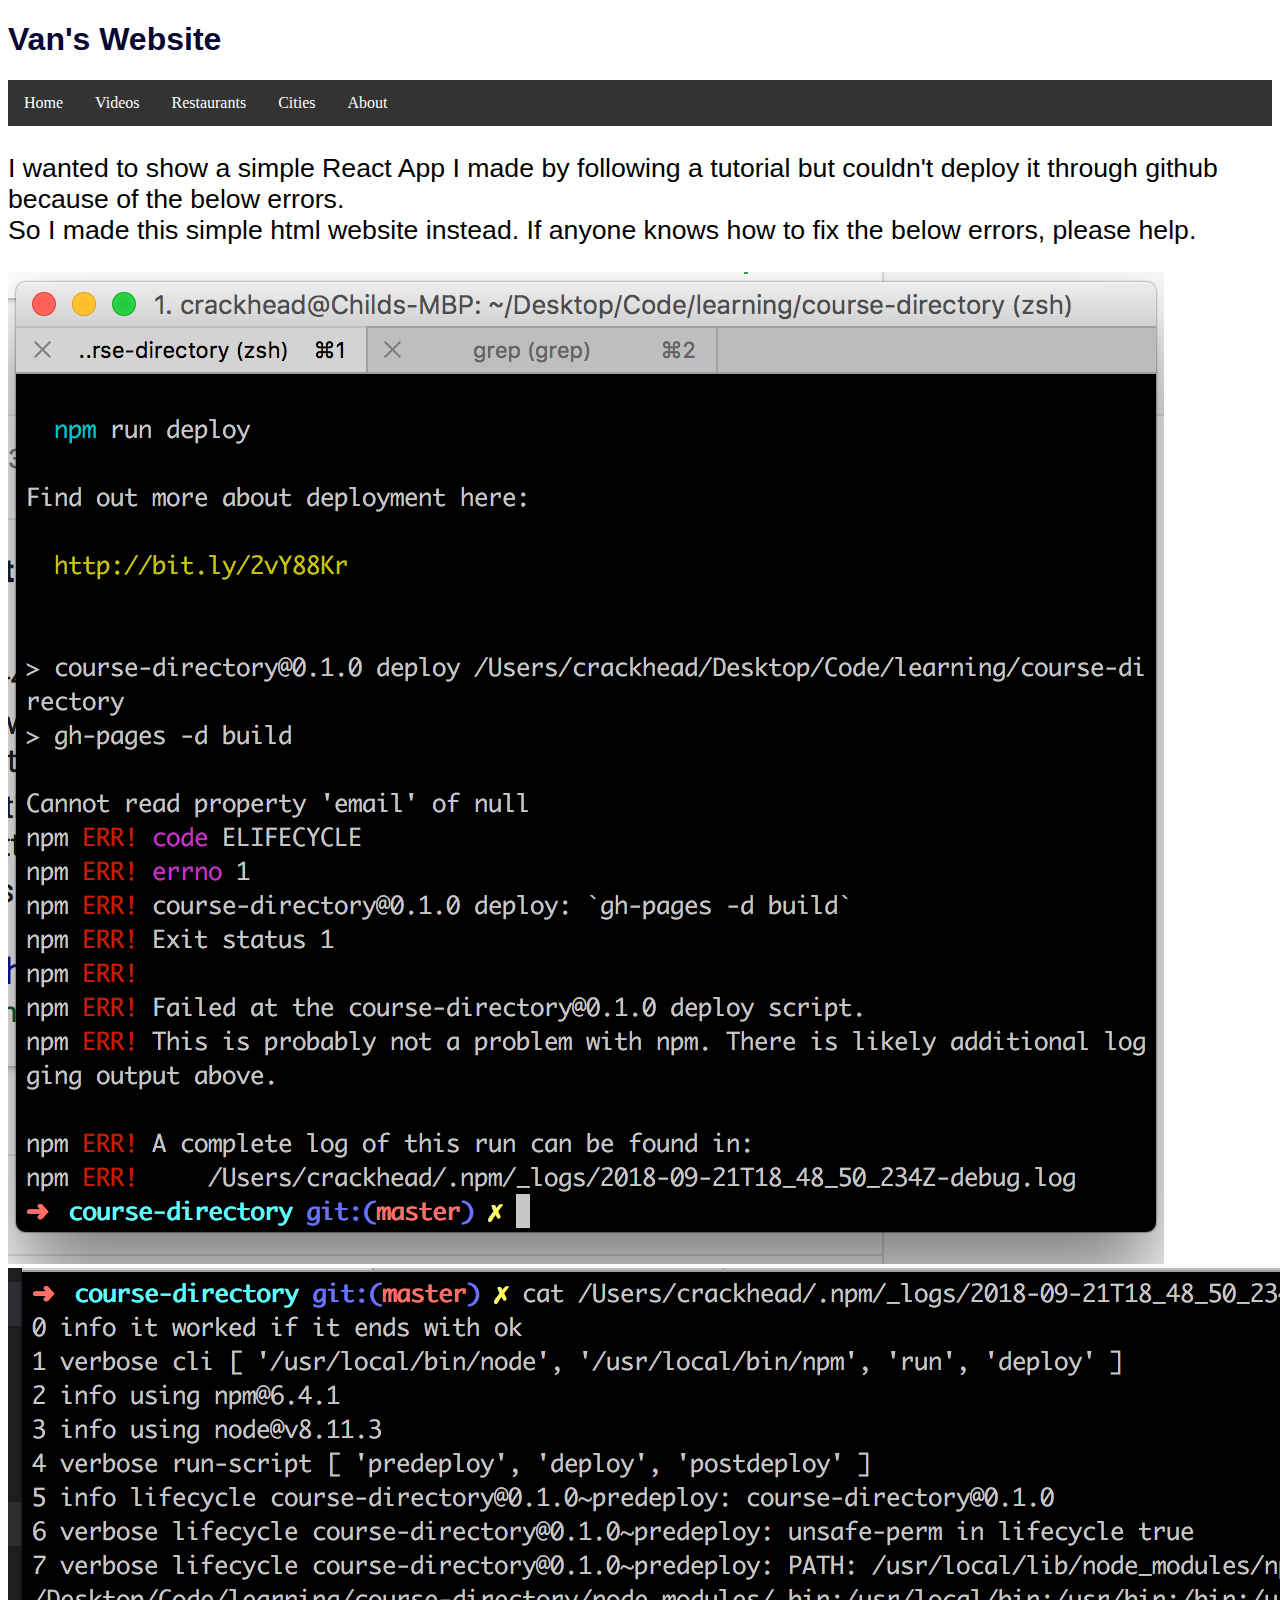
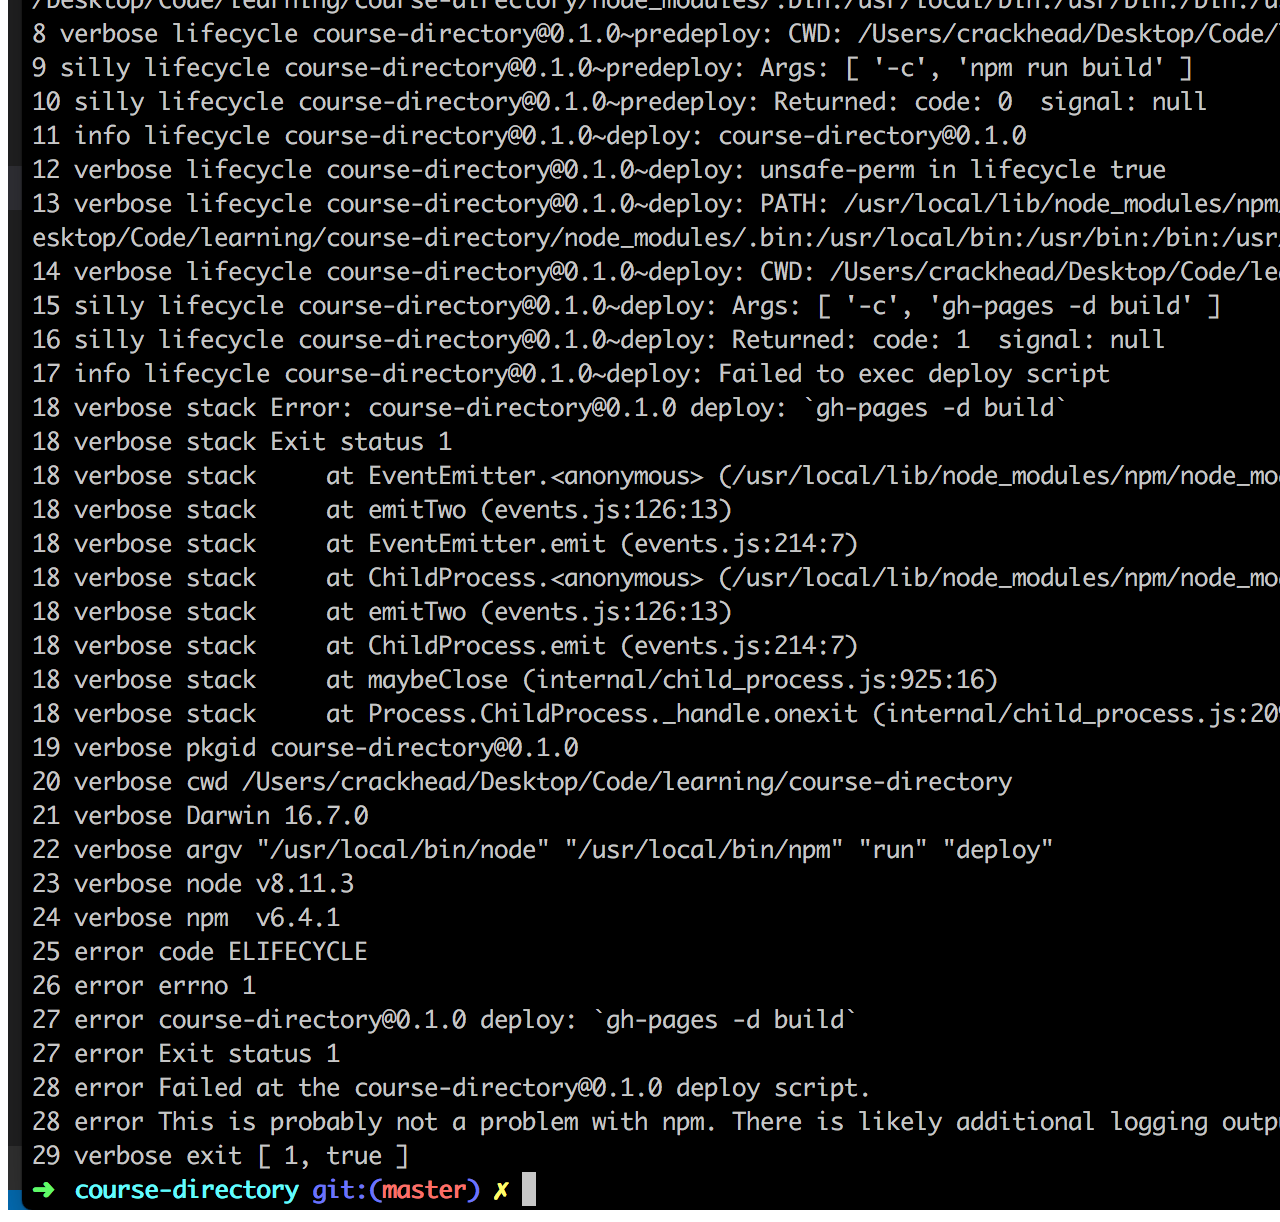
<file: index.html>
<!DOCTYPE html>
<html>
  <head>
    <meta charset="UTF-8">
    <title>Van's Website</title>
  <link rel="stylesheet" href="stylesheet.css" type="text/css">
  </head>
  <body>
    <h1 class=h1>Van's Website</h1>
    <ul>
        <li><a href="./index.html">Home</a></li>
        <li><a href="./Videos.html">Videos</a></li>
        <li><a href="./Restaurants.html">Restaurants</a></li>
        <li><a href="./Cities.html">Cities</a></li>
        <li><a href="./About.html">About</a></li>
      </ul>
      <p>I wanted to show a simple React App I made by following a tutorial but couldn't deploy it through github because of the below errors. 
          <br>So I made this simple html website instead. If anyone knows how to fix the below errors, please help.</p>
      <img src="./Error1.png" alt="Error Image 1">
      <img src="./Error2.png" alt="Error Image 2">
  </body>
</html>
</file>
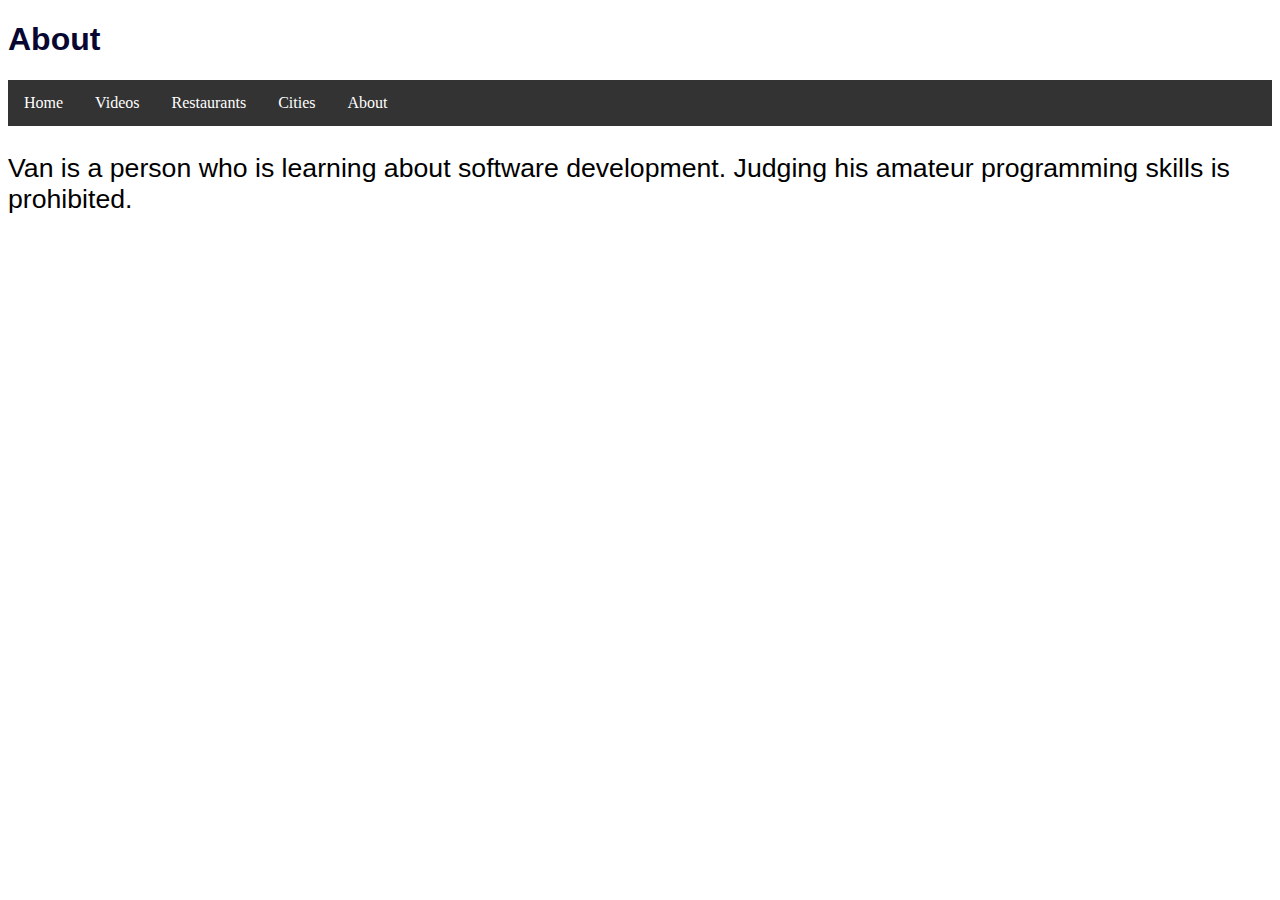
<file: About.html>
<!DOCTYPE html>
<html>
  <head>
    <meta charset="UTF-8">
    <title>About</title>
  <link rel="stylesheet" href="stylesheet.css" type="text/css">
  </head>
  <body>
    <h1 class=h1>About</h1>
    <ul>
        <li><a href="./index.html">Home</a></li>
        <li><a href="./Videos.html">Videos</a></li>
        <li><a href="./Restaurants.html">Restaurants</a></li>
        <li><a href="./Cities.html">Cities</a></li>
        <li><a href="./About.html">About</a></li>
      </ul>
      <p>Van is a person who is learning about software development. Judging his amateur programming skills is prohibited.</p>
  </body>
</html>
</file>
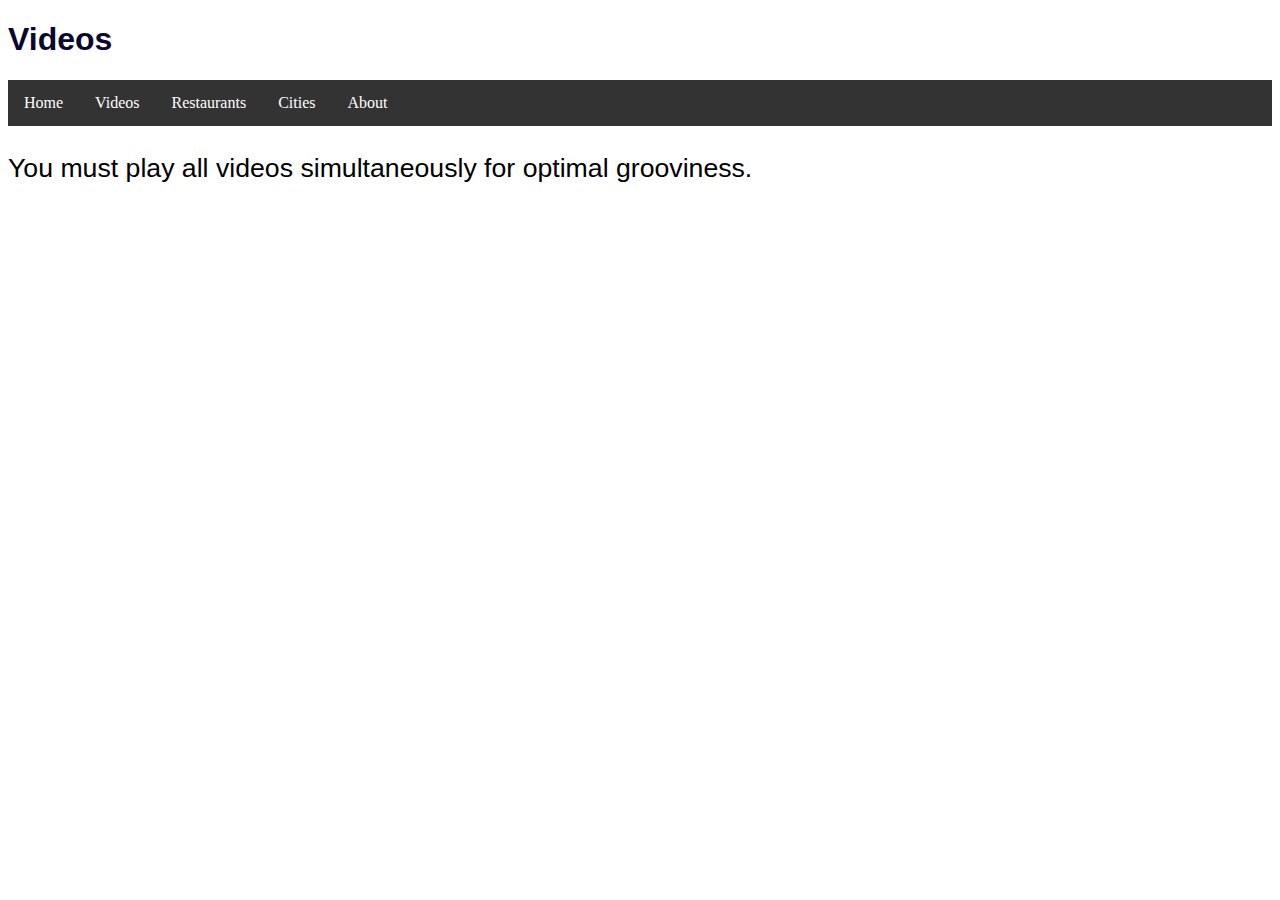
<file: Videos.html>
<!DOCTYPE html>
<html>
  <head>
    <meta charset="UTF-8">
    <title>Videos</title>
  <link rel="stylesheet" href="stylesheet.css" type="text/css">
  </head>
  <body>
    <div class=nav>
    <h1 class=h1>Videos</h1>
    <ul>
        <li><a href="./index.html">Home</a></li>
        <li><a href="./Videos.html">Videos</a></li>
        <li><a href="./Restaurants.html">Restaurants</a></li>
        <li><a href="./Cities.html">Cities</a></li>
        <li><a href="./About.html">About</a></li>
      </ul>
    </div>
    <p>You must play all videos simultaneously for optimal grooviness.</p>
    <iframe width="500" height="315" src="https://www.youtube.com/embed/ad1OlwHJVAM" 
            frameborder="0" allow="autoplay; encrypted-media" allowfullscreen>
    </iframe>
    <iframe width="500" height="315" src="https://www.youtube.com/embed/4AlLSfliYpE" 
            frameborder="0" allow="autoplay; encrypted-media" allowfullscreen>
    </iframe>
    <iframe width="500" height="315" src="https://www.youtube.com/embed/bJepzfQVmC4" 
            frameborder="0" allow="autoplay; encrypted-media" allowfullscreen>
    </iframe>
  </body>
</html>
</file>
<file: stylesheet.css>
.h1 {
    font-family: 'Lucida Sans', 'Lucida Sans Regular', 'Lucida Grande', 'Lucida Sans Unicode', Geneva, Verdana, sans-serif ;
    color: rgb(7, 7, 49);
    text-transform: inherit;
}
ul {
    list-style-type: none;
    margin: 0;
    padding: 0;
    overflow: hidden;
    background-color: #333;
}

li {
    float: left;
}

li a {
    display: block;
    color: white;
    text-align: center;
    padding: 14px 16px;
    text-decoration: none;
}
.restimg {
    width: 500px;
    height: 400px;
    display: inline-block;
}
.rest {
    display: inline-block;
    border: 2px solid black;
}
.cities {
    width: 500px;
    display: inline-block;
}
p {
    font-family: 'Franklin Gothic Medium', 'Arial Narrow', Arial, sans-serif;
    font-size: 20pt
}
</file>
